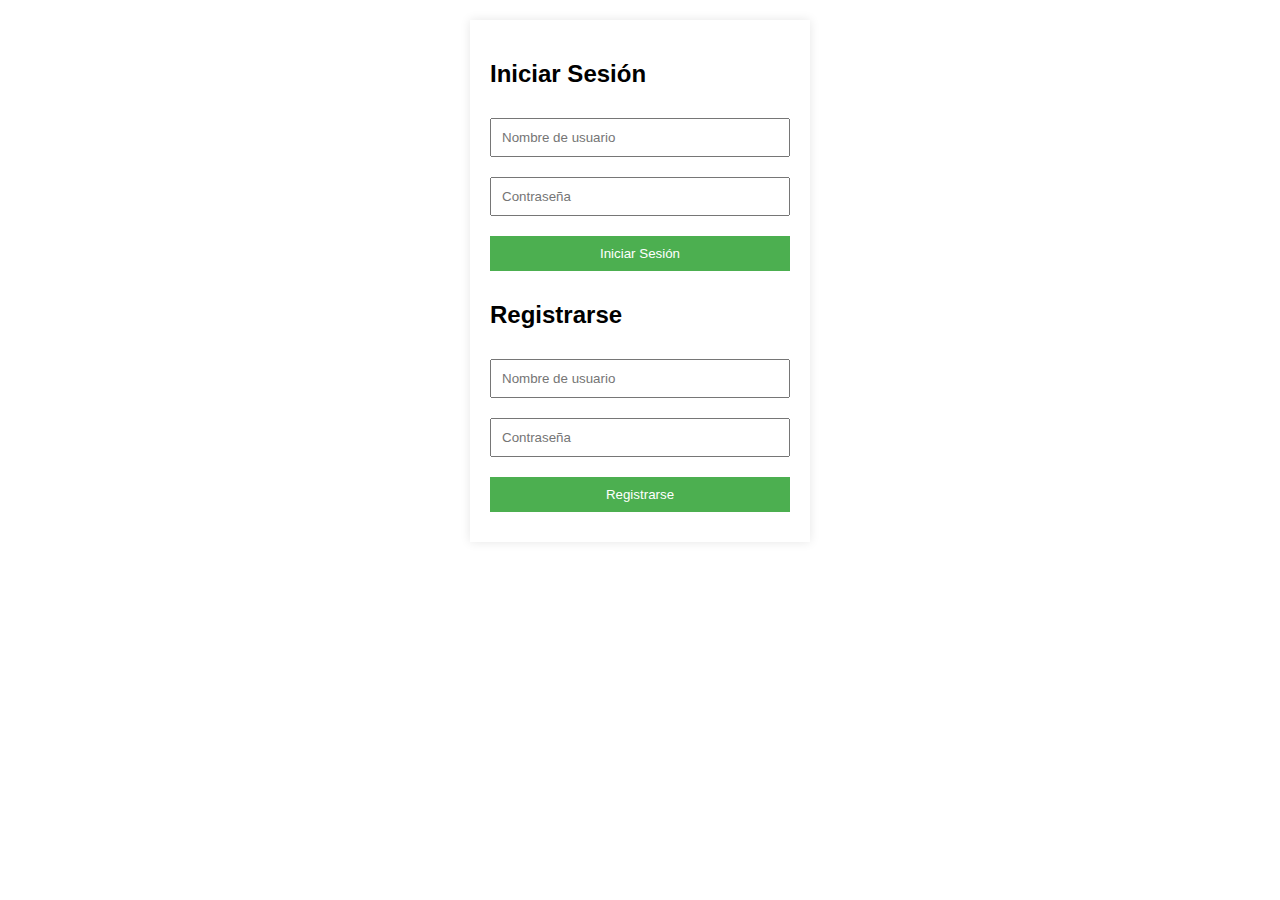
<file: src/main/resources/static/index.html>
<!DOCTYPE html>
<html lang="es">
    <head>
        <meta charset="UTF-8">
        <meta name="viewport" content="width=device-width, initial-scale=1.0">
        <title>Autenticación de Usuario</title>
        <link rel="stylesheet" href="./css/loginStyle.css">
    </head>
    <body>
        <form id="loginForm">
            <h2>Iniciar Sesión</h2>
            <input type="text" id="loginUsername" placeholder="Nombre de usuario" required>
            <input type="password" id="loginPassword" placeholder="Contraseña" required>
            <button type="submit">Iniciar Sesión</button>
        </form>

        <form id="registerForm">
            <h2>Registrarse</h2>
            <input type="text" id="registerUsername" placeholder="Nombre de usuario" required>
            <input type="password" id="registerPassword" placeholder="Contraseña" required>
            <button type="submit">Registrarse</button>
        </form>

        <div id="message"></div>

        <script src="./js/loginScript.js"></script>
    </body>
</html>
</file>
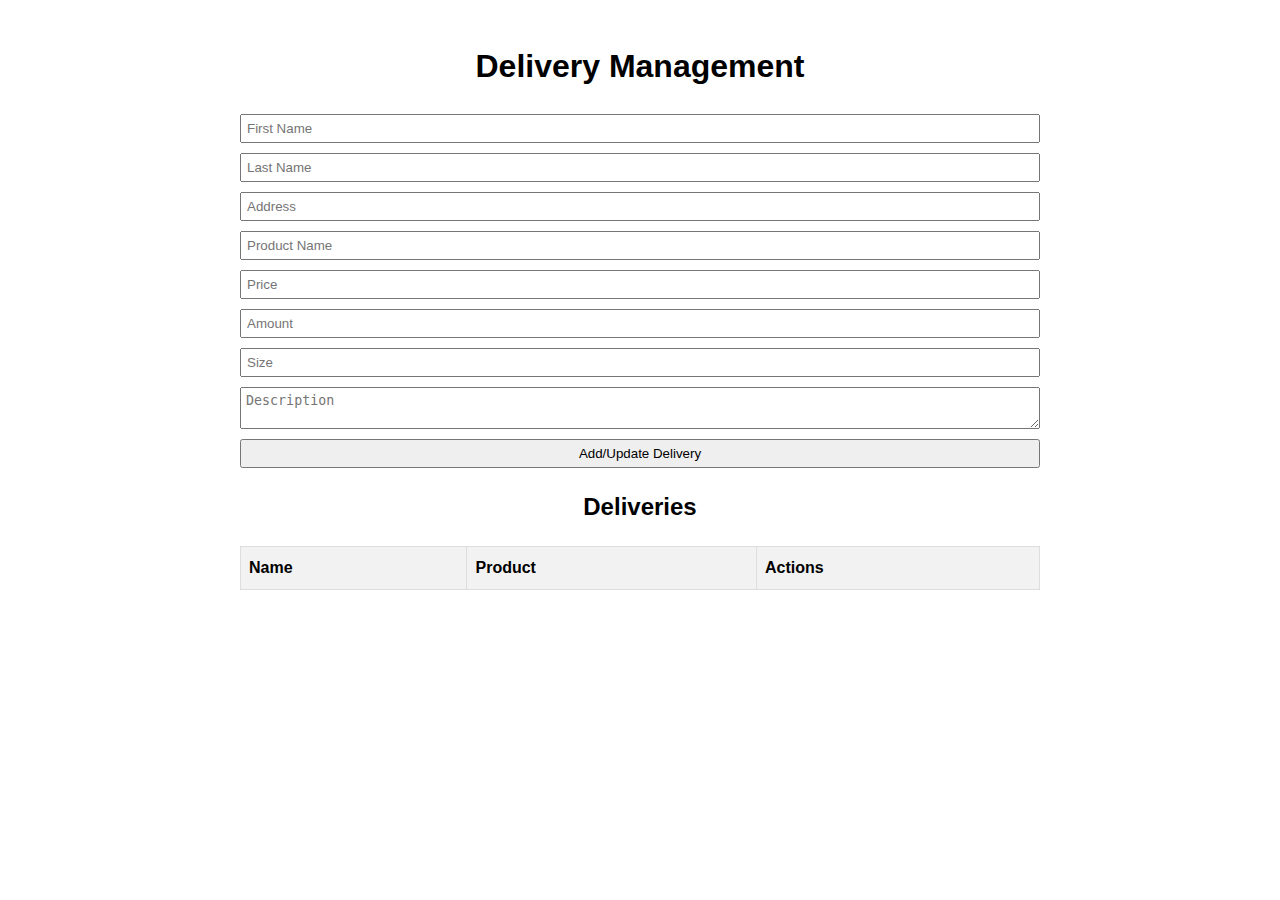
<file: src/main/resources/static/delivery.html>
<!DOCTYPE html>
<html lang="en">
<head>
    <meta charset="UTF-8">
    <meta name="viewport" content="width=device-width, initial-scale=1.0">
    <title>Delivery Management</title>
    <link rel="stylesheet" href="./css/index.css">
</head>
<body>
<h1>Delivery Management</h1>

<form id="deliveryForm">
    <input type="text" id="userFirstName" name="userFirstName" placeholder="First Name" required>
    <input type="text" id="userLastName" name="userLastName" placeholder="Last Name" required>
    <input type="text" id="address" name="address" placeholder="Address" required>
    <input type="text" id="productName" name="productName" placeholder="Product Name" required>
    <input type="number" id="price" name="price" placeholder="Price" required min="0" step="0.01">
    <input type="number" id="amount" name="amount" placeholder="Amount" required min="1">
    <input type="text" id="size" name="size" placeholder="Size" required>
    <textarea id="description" name="description" placeholder="Description" required></textarea>
    <button type="submit">Add/Update Delivery</button>
</form>

<h2>Deliveries</h2>
<table id="deliveryTable">
    <thead>
    <tr>
        <th>Name</th>
        <th>Product</th>
        <th>Actions</th>
    </tr>
    </thead>
    <tbody></tbody>
</table>

<div id="viewModal" class="modal">
    <div class="modal-content">
        <span class="close">&times;</span>
        <h2>Delivery Details</h2>
        <div id="deliveryDetails"></div>
    </div>
</div>

<script src="./js/script.js"></script>
</body>
</html>
</file>
<file: src/main/resources/static/css/loginStyle.css>
body {
    font-family: Arial, sans-serif;
    max-width: 300px;
    margin: 20px auto;
    padding: 20px;
    box-shadow: 0 0 10px rgba(0, 0, 0, 0.1);
}

h1 {
    text-align: center;
}

form {
    display: flex;
    flex-direction: column;
}

input, button {
    margin: 10px 0;
    padding: 10px;
}

button {
    background-color: #4CAF50;
    color: white;
    border: none;
    cursor: pointer;
}

button:hover {
    background-color: #45a049;
}

.message {
    margin-top: 20px;
    padding: 10px;
    text-align: center;
}

.success {
    background-color: #d4edda;
    color: #155724;
}

.error {
    background-color: #f8d7da;
    color: #721c24;
}
</file>
<file: src/main/resources/static/css/index.css>
body {
    font-family: Arial, sans-serif;
    max-width: 800px;
    margin: 0 auto;
    padding: 20px;
    line-height: 1.6;
}

h1, h2 {
    text-align: center;
}

form {
    display: grid;
    gap: 10px;
    margin-bottom: 20px;
}

input, textarea, button {
    padding: 5px;
}

table {
    width: 100%;
    border-collapse: collapse;
}

th, td {
    border: 1px solid #ddd;
    padding: 8px;
    text-align: left;
}

th {
    background-color: #f2f2f2;
}

.action-btn {
    margin-right: 5px;
}

.modal {
    display: none;
    position: fixed;
    z-index: 1;
    left: 0;
    top: 0;
    width: 100%;
    height: 100%;
    overflow: auto;
    background-color: rgba(0,0,0,0.4);
}

.modal-content {
    background-color: #fefefe;
    margin: 15% auto;
    padding: 20px;
    border: 1px solid #888;
    width: 80%;
}

.close {
    color: #aaa;
    float: right;
    font-size: 28px;
    font-weight: bold;
    cursor: pointer;
}

.close:hover,
.close:focus {
    color: black;
    text-decoration: none;
    cursor: pointer;
}
</file>
